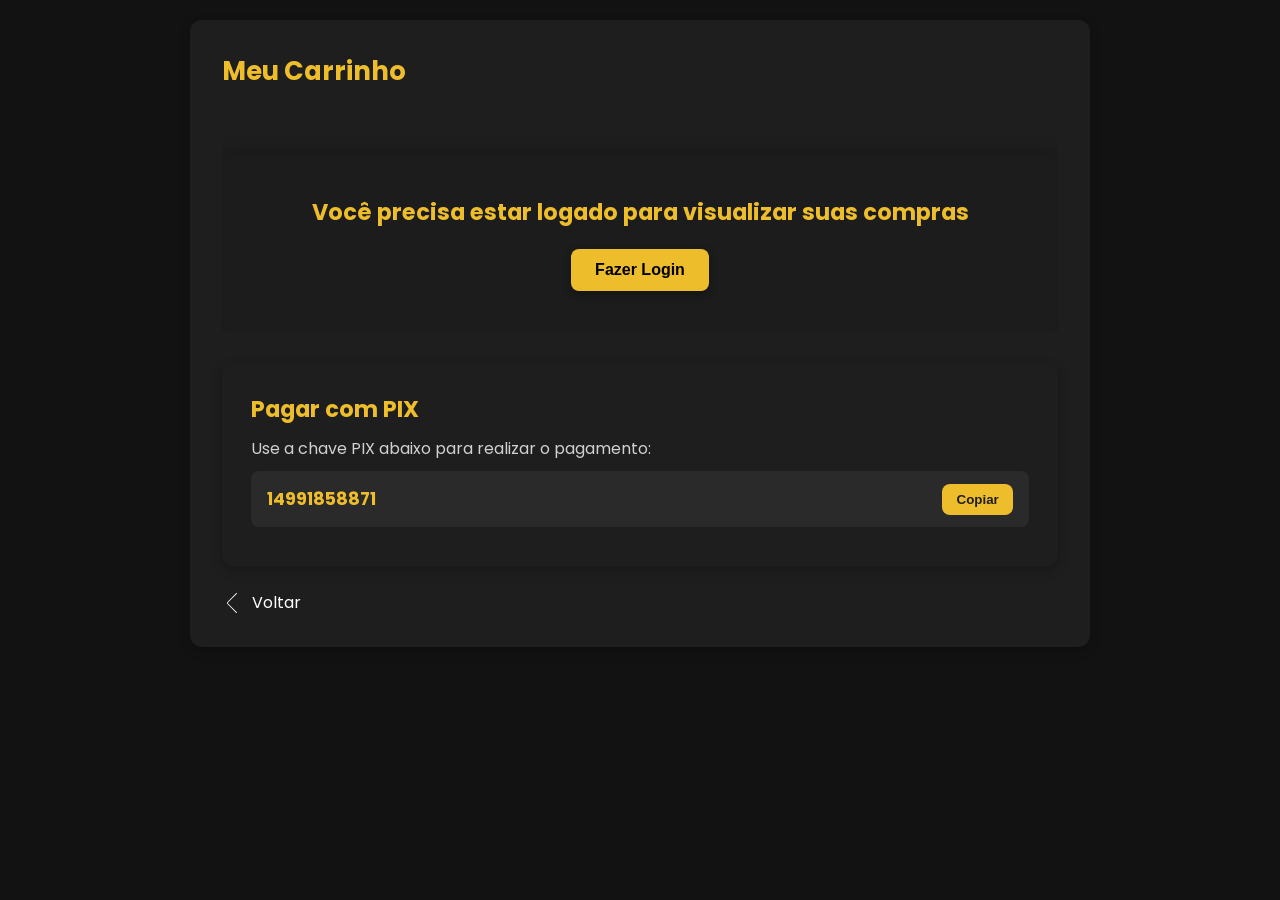
<file: carrinho.html>
<!DOCTYPE html>
<html lang="pt-BR">
<head>
  <meta charset="UTF-8">
  <meta name="viewport" content="width=device-width, initial-scale=1.0">
  <title>Meu Carrinho</title>

  <link href="https://fonts.googleapis.com/css2?family=Poppins:wght@400;600;700&display=swap" rel="stylesheet">

  <style>
    /* ===== RESET & BODY ===== */
    * {
      margin: 0;
      padding: 0;
      box-sizing: border-box;
    }

    body {
      font-family: 'Poppins', sans-serif;
      background: #121212;
      color: #fff;
      padding: 20px;
      min-height: 100vh;
    }

    .layout {
      max-width: 900px;
      margin: 0 auto;
    }

    /* ===== CART SECTION ===== */
    .cart-section {
      background: #1e1e1e;
      padding: 2rem;
      border-radius: 12px;
      box-shadow: 0 4px 12px rgba(0,0,0,0.2);
      color: #fff;
    }

    .cart-section h2 {
      color: #EEBD2B;
      font-size: 1.6rem;
      margin-bottom: 1.5rem;
    }

    .table-wrapper {
      overflow-x: auto;
      margin-bottom: 1.5rem;
    }

    table {
      width: 100%;
      border-collapse: collapse;
    }

    thead th {
      background: #333;
      color: #EEBD2B;
      font-weight: 600;
      text-align: left;
      padding: 12px;
    }

    tbody td {
      padding: 12px;
      border-top: 1px solid #444;
      font-size: 0.95rem;
    }

    tbody tr:hover {
      background: #2a2a2a;
    }

    /* ===== BUTTONS ===== */
    .action-btn {
      padding: 0.4rem 0.8rem;
      border: none;
      border-radius: 6px;
      cursor: pointer;
      font-size: 0.9rem;
      font-weight: bold;
      margin-right: 5px;
      display: inline-flex;
      align-items: center;
      gap: 5px;
      transition: 0.2s ease-in-out;
    }

    .delete-btn {
      background: #dc2626;
      color: #fff;
    }

    .delete-btn:hover {
      background: #a71d2a;
    }

    .checkout-btn {
      background: #EEBD2B;
      color: #1e1e1e;
      font-weight: 700;
      border: none;
      padding: 0.8rem 1.5rem;
      border-radius: 8px;
      cursor: pointer;
      transition: 0.3s;
      margin-top: 10px;
    }

    .checkout-btn:hover {
      background: #d4c18f;
    }

    .btn-back {
      display: flex;
      align-items: center;
      gap: 10px;
      text-decoration: none;
      margin-top: 1.5rem;
    }

    .btn-back p {
      color: #fff;
    }

    /* ===== PIX BOX ===== */
    .pix-box {
      background: #1e1e1e;
      padding: 1.8rem;
      border-radius: 12px;
      margin-top: 2rem;
      box-shadow: 0 4px 12px rgba(0,0,0,0.25);
      color: #fff;
    }

    .pix-box h3 {
      color: #EEBD2B;
      font-size: 1.4rem;
      margin-bottom: 10px;
    }

    .pix-desc {
      color: #d1d1d1;
      margin-bottom: 10px;
    }

    .pix-key-box {
      display: flex;
      align-items: center;
      justify-content: space-between;
      background: #2a2a2a;
      padding: 0.8rem 1rem;
      border-radius: 8px;
      margin-bottom: 10px;
    }

    #pix-key {
      font-weight: bold;
      font-size: 1.1rem;
      color: #EEBD2B;
    }

    .copy-pix-btn {
      background: #EEBD2B;
      border: none;
      padding: 0.5rem 0.9rem;
      border-radius: 8px;
      font-weight: 700;
      cursor: pointer;
      color: #1e1e1e;
      transition: 0.2s;
    }

    .copy-pix-btn:hover {
      background: #c9a74a;
    }

    .pix-info {
      font-size: 0.9rem;
      color: #b8b8b8;
      margin-top: 5px;
    }

    /* ===== RESPONSIVE ===== */
    @media (max-width: 600px) {
      .cart-section {
        padding: 1rem;
      }

      table th, table td {
        padding: 8px;
      }

      .checkout-btn {
        width: 100%;
      }

      .pix-key-box {
        flex-direction: column;
        gap: 10px;
      }
    }
  </style>

</head>
<body>

  <div class="layout">
    <section class="section cart-section">
      
      <h2>Meu Carrinho</h2>

      <div class="table-wrapper">
        <table id="purchases-table">
          <thead>
            <tr>
              <th>Produto</th>
              <th>Quantidade</th>
              <th>Preço Unitário</th>
              <th>Data</th>
              <th>Ações</th>
            </tr>
          </thead>
          <tbody>
            <!-- preenchido via JS -->
          </tbody>
        </table>
      </div>

      <!-- ========================== -->
      <!--   BLOCO PAGAMENTO COM PIX -->
      <!-- ========================== -->

      <div class="pix-box">
        <h3>Pagar com PIX</h3>
        <p class="pix-desc">Use a chave PIX abaixo para realizar o pagamento:</p>

        <div class="pix-key-box">
          <span id="pix-key">14991858871</span>
          <button class="copy-pix-btn" onclick="copiarPix()">Copiar</button>
        </div>
      </div>

      <a href="/" title="voltar" class="btn-back"> 
        <svg width="20" height="20" viewBox="-19.04 0 75.803 75.803" xmlns="http://www.w3.org/2000/svg">
          <g transform="translate(-624.082 -383.588)">
            <path d="M660.313,383.588a1.5,1.5,0,0,1,1.06,2.561l-33.556,33.56a2.528,2.528,0,0,0,0,3.564l33.556,33.558a1.5,1.5,0,0,1-2.121,2.121L625.7,425.394a5.527,5.527,0,0,1,0-7.807l33.556-33.559A1.5,1.5,0,0,1,660.313,383.588Z" fill="#fff"/>
          </g>
        </svg> 
        <p>Voltar</p> 
      </a>
    </section>
  </div>

  <script>
    function copiarPix() {
      const pix = document.getElementById("pix-key").innerText;
      navigator.clipboard.writeText(pix)
        .then(() => alert("Chave PIX copiada!"))
        .catch(() => alert("Não foi possível copiar o PIX"));
    }
  </script>

  <script src="script-carrinho.js" defer></script>
</body>
</html>
</file>
